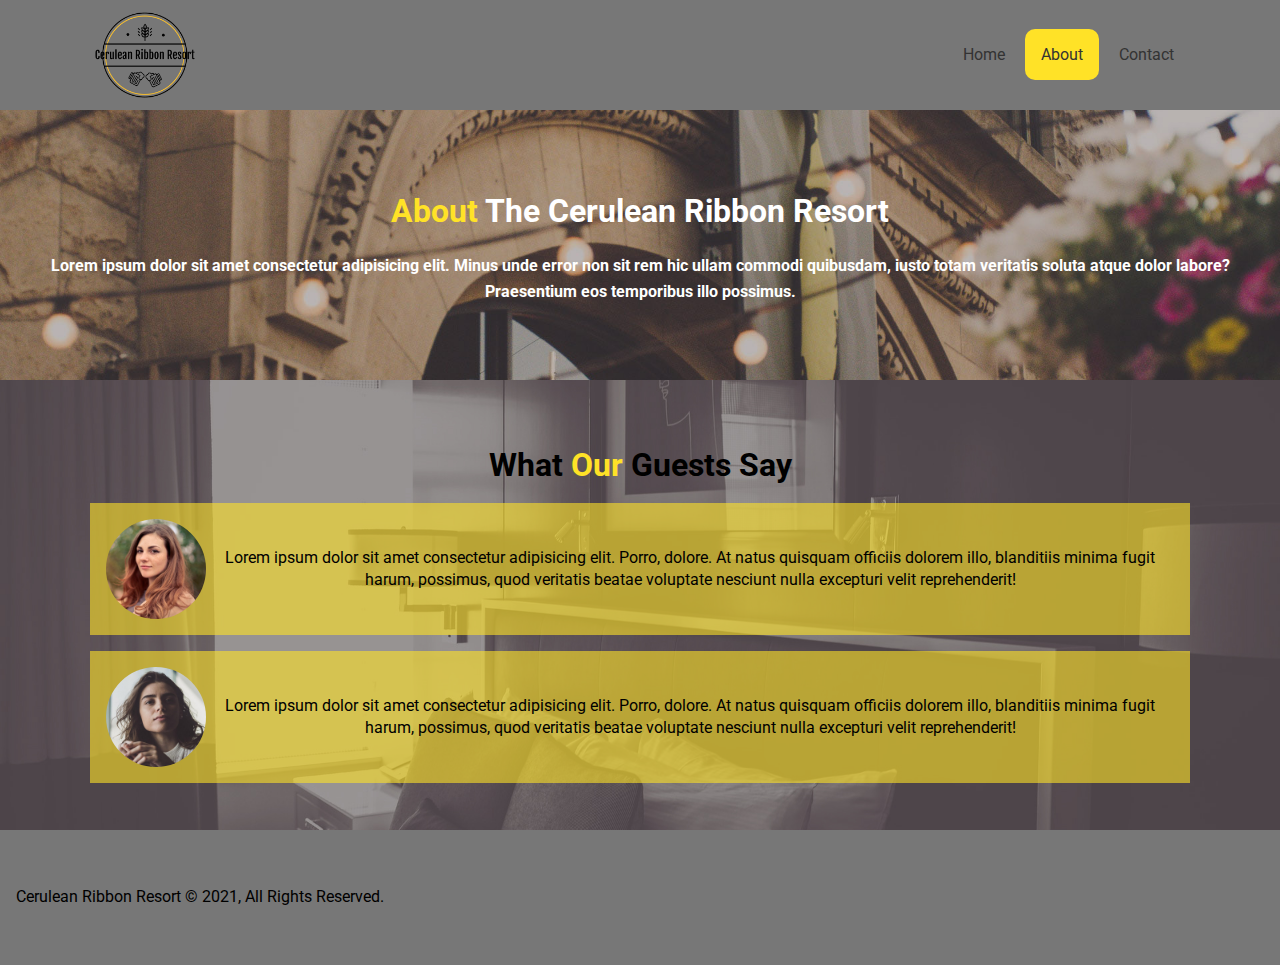
<file: About.html>
<!DOCTYPE html>
<html lang="en">

<head>
    <meta charset="UTF-8">
    <meta name="viewport" content="width=device-width, initial-scale=1.0">
    <link rel="apple-touch-icon" sizes="180x180" href="/apple-touch-icon.png">
    <link rel="icon" type="image/png" sizes="32x32" href="/favicon-32x32.png">
    <link rel="icon" type="image/png" sizes="16x16" href="/favicon-16x16.png">
    <link rel="manifest" href="/site.webmanifest">
    <link rel="mask-icon" href="/safari-pinned-tab.svg" color="#5bbad5">
    <meta name="msapplication-TileColor" content="#da532c">
    <meta name="theme-color" content="#ffffff">
    <link rel="stylesheet" href="https://use.fontawesome.com/releases/v5.15.2/css/all.css"
        integrity="sha384-vSIIfh2YWi9wW0r9iZe7RJPrKwp6bG+s9QZMoITbCckVJqGCCRhc+ccxNcdpHuYu" crossorigin="anonymous">
    <link href="https://fonts.googleapis.com/css2?family=Lato&family=Roboto:ital@1&display=swap" rel="stylesheet">
    <link rel="stylesheet" href="./css/main.css">
    <title>Cerulean Resort | Homepage</title>
</head>

<body>

    <!-- navbar -->

    <nav id="navBar">
        <div class="container">
            <div class="navWrap">
                <img src="./image_resources/Logo.png" alt="logo">
                <div class="navRight">
                    <a href="index.html">Home</a>
                    <a class="current" href="About.html">About</a>
                    <a href="Contact.html">Contact</a>
                </div>
            </div>
        </div>
    </nav>

    <!-- about -->

    <section id="about">
        <div class="leftAbout">
            <h1><span class="primaryTxt">About</span> The Cerulean Ribbon Resort</h1>
            <p>Lorem ipsum dolor sit amet consectetur adipisicing elit. Minus unde error non sit rem hic ullam commodi
                quibusdam, iusto totam veritatis soluta atque dolor labore? Praesentium eos temporibus illo possimus.
            </p>
        </div>
    </section>

    <!-- Testimonials -->

    <section id="testimonials">
        <div class="container">
            <h1>What <span class="primaryTxt">Our</span> Guests Say</h1>
            <div class="cover">
                <div class="testimTop">
                    <img src="./image_resources/person-1.jpg" alt="Alicia">
                    <p>Lorem ipsum dolor sit amet consectetur adipisicing elit. Porro, dolore. At natus quisquam
                        officiis
                        dolorem illo, blanditiis minima fugit harum, possimus, quod veritatis beatae voluptate nesciunt
                        nulla excepturi velit reprehenderit!</p>
                </div>
            </div>
            <div class="cover">
                <div class="testimBottom">
                    <img src="./image_resources/person-2.jpg" alt="Morena">
                    <p>Lorem ipsum dolor sit amet consectetur adipisicing elit. Porro, dolore. At natus quisquam
                        officiis
                        dolorem illo, blanditiis minima fugit harum, possimus, quod veritatis beatae voluptate nesciunt
                        nulla excepturi velit reprehenderit!</p>
                </div>
            </div>
        </div>
    </section>

    <!-- footer -->

    <footer id="footer">
        <p>Cerulean Ribbon Resort &copy; 2021, All Rights Reserved.</p>
        <a href="https://www.twitter.com" target="_blank"><i class="fab fa-twitter fa-2x"></i></a>
        <a href="https://www.facebook.com" target="_blank"><i class="fab fa-facebook fa-2x"></i></a>
        <a href="https://www.instagram.com" target="_blank"><i class="fab fa-instagram fa-2x"></i></a>
        <a href="https://www.youtube.com" target="_blank"><i class="fab fa-youtube fa-2x"></i></a>
        <a href="Contact.html"><i class="fas fa-envelope fa-2x"></i></a>
    </footer>
</body>

</html>
</file>
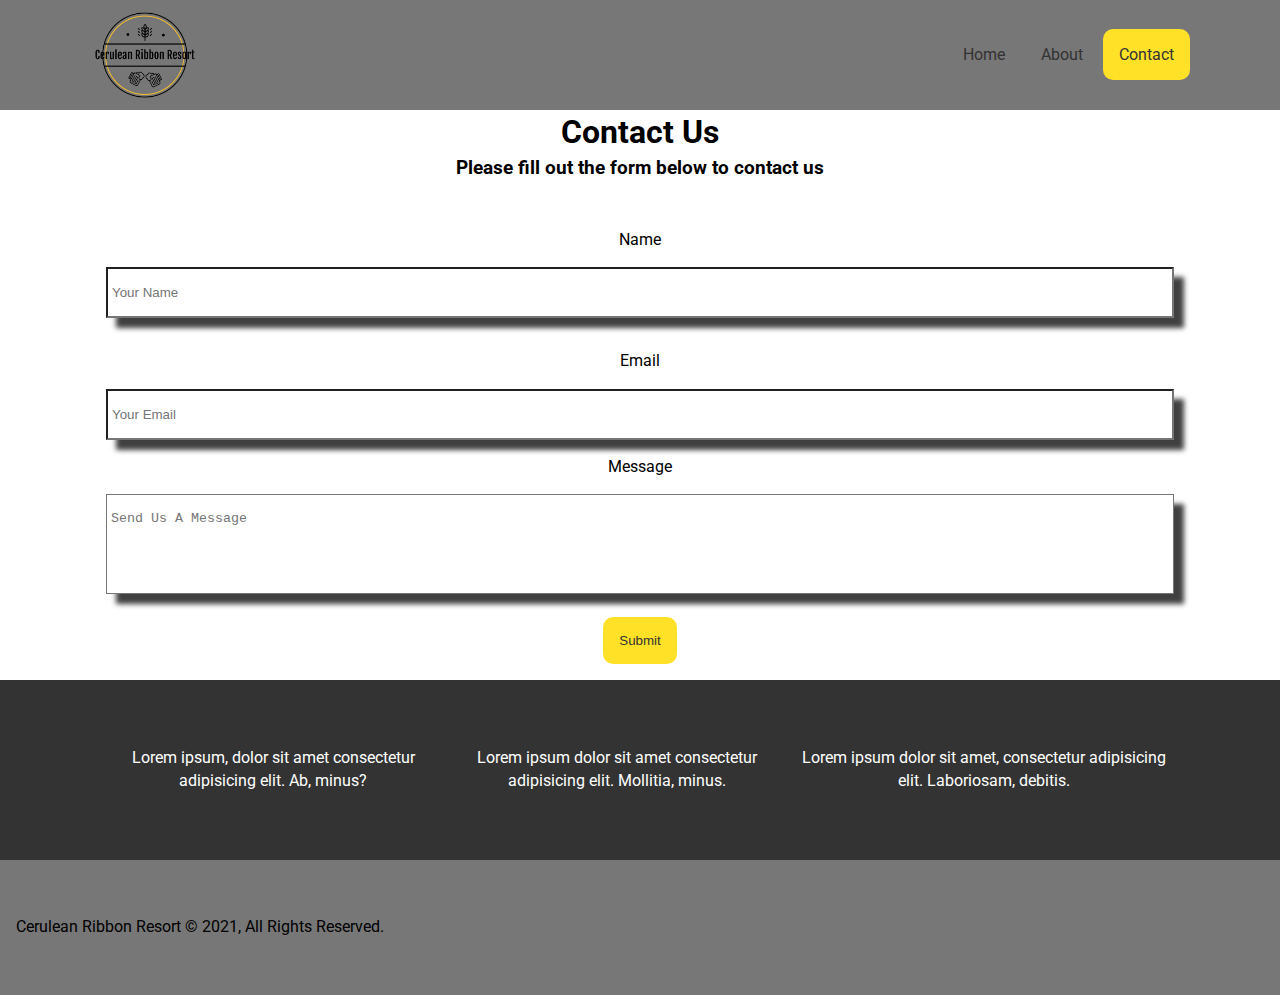
<file: Contact.html>
<!DOCTYPE html>
<html lang="en">

<head>
    <meta charset="UTF-8">
    <meta name="viewport" content="width=device-width, initial-scale=1.0">
    <link rel="apple-touch-icon" sizes="180x180" href="/apple-touch-icon.png">
    <link rel="icon" type="image/png" sizes="32x32" href="/favicon-32x32.png">
    <link rel="icon" type="image/png" sizes="16x16" href="/favicon-16x16.png">
    <link rel="manifest" href="/site.webmanifest">
    <link rel="mask-icon" href="/safari-pinned-tab.svg" color="#5bbad5">
    <meta name="msapplication-TileColor" content="#da532c">
    <meta name="theme-color" content="#ffffff">
    <link rel="stylesheet" href="https://use.fontawesome.com/releases/v5.15.2/css/all.css"
        integrity="sha384-vSIIfh2YWi9wW0r9iZe7RJPrKwp6bG+s9QZMoITbCckVJqGCCRhc+ccxNcdpHuYu" crossorigin="anonymous">
    <link href="https://fonts.googleapis.com/css2?family=Lato&family=Roboto:ital@1&display=swap" rel="stylesheet">
    <link rel="stylesheet" href="./css/main.css">
    <link rel="stylesheet" href="">
    <title>Cerulean Resort | Homepage</title>
</head>

<body>

    <!-- navbar -->

    <nav id="navBar">
        <div class="container">
            <div class="navWrap">
                <img src="./image_resources/Logo.png" alt="logo">
                <div class="navRight">
                    <a href="index.html">Home</a>
                    <a href="About.html">About</a>
                    <a class="current" href="Contact.html">Contact</a>
                </div>
            </div>
        </div>
    </nav>

    <!-- form -->

    <div id="form">
        <div class="container">
            <h1>Contact Us</h1>
            <h3>Please fill out the form below to contact us</h3>
            <form class="formlist" action="process.php">
                <div>
                    <label for="name">Name</label>
                    <input type="text" id="name" name="name" placeholder="Your Name" required>
                </div>
                <div>
                    <label for="email">Email</label>
                    <input type="email" id="email" name="email" placeholder="Your Email" required>
                </div>
                <div>
                    <p>Message</p>
                    <Textarea maxlength="500" placeholder="Send Us A Message"></Textarea>
                </div>
                <div class="center">
                    <input class="btn" type="submit">
                </div>
            </form>
        </div>
    </div>

    <!-- Adress -->
    <section id="adress">
        <div class="container">
            <div class="box">
                <i class="fas fa-hotel fa-2x"></i>
                <p>Lorem ipsum, dolor sit amet consectetur adipisicing elit. Ab, minus?</p>
            </div>
            <div class="box">
                <i class="fas fa-phone fa-2x"></i>
                <p>Lorem ipsum dolor sit amet consectetur adipisicing elit. Mollitia, minus.</p>
            </div>
            <div class="box">
                <i class="fas fa-envelope fa-2x"></i>
                <p>Lorem ipsum dolor sit amet, consectetur adipisicing elit. Laboriosam, debitis.</p>
            </div>
        </div>
    </section>


    <!-- footer -->

    <footer id="footer">
        <p>Cerulean Ribbon Resort &copy; 2021, All Rights Reserved.</p>
        <a href="https://www.twitter.com" target="_blank"><i class="fab fa-twitter fa-2x"></i></a>
        <a href="https://www.facebook.com" target="_blank"><i class="fab fa-facebook fa-2x"></i></a>
        <a href="https://www.instagram.com" target="_blank"><i class="fab fa-instagram fa-2x"></i></a>
        <a href="https://www.youtube.com" target="_blank"><i class="fab fa-youtube fa-2x"></i></a>
        <a href="Contact.html"><i class="fas fa-envelope fa-2x"></i></a>
    </footer>
</body>

</html>
</file>
<file: css/main.css>
* {
  margin: 0;
  padding: 0;
  -webkit-box-sizing: border-box;
          box-sizing: border-box;
}

body {
  font-family: "Lato", sans-serif;
  font-family: "Roboto", sans-serif;
  line-height: 1.4;
}

.container {
  max-width: 1100px;
  border-style: none;
  overflow: hidden;
  margin: 0 auto;
}

.primaryTxt {
  color: #ffe227;
}

a {
  text-decoration: none;
}

.current {
  background: #ffe227;
  border-radius: 10px;
}

.btn {
  padding: 1rem;
  background: #ffe227;
  border-radius: 10px;
  color: #333;
  -webkit-transition: all 0.1s linear;
  transition: all 0.1s linear;
  display: inline-block;
  border: none;
}

.btn:hover {
  -webkit-transform: scale(1.1);
          transform: scale(1.1);
  border-radius: 10px;
}

#navBar {
  position: -webkit-sticky;
  position: sticky;
  top: 0;
  left: 0;
  background: #777;
  z-index: 2;
}

#navBar .container .navWrap {
  display: -webkit-box;
  display: -ms-flexbox;
  display: flex;
  -webkit-box-pack: justify;
      -ms-flex-pack: justify;
          justify-content: space-between;
  text-align: center;
  -webkit-box-align: center;
      -ms-flex-align: center;
          align-items: center;
  width: 100%;
}

#navBar .container .navWrap img {
  width: 10%;
}

#navBar .container .navWrap .navRight {
  padding: size;
}

#navBar .container .navWrap .navRight a {
  color: #fff;
  padding: 1rem;
  -webkit-transition: all 0.2s linear;
  transition: all 0.2s linear;
  color: #333;
}

#navBar .container .navWrap .navRight a:hover {
  background: #ffe227;
  border-radius: 10px;
}

.showcase {
  position: relative;
  background: #333;
  height: 100vh;
  padding: 2rem;
}

.showcase img {
  display: -webkit-box;
  display: -ms-flexbox;
  display: flex;
  position: relative;
  margin: 0 auto;
  height: 250px;
  margin-bottom: -200px;
}

.showcase::before {
  content: "";
  background: url(../image_resources/Background-showcase.jpg) no-repeat center center/cover;
  position: absolute;
  top: 0;
  left: 0;
  width: 100%;
  height: 100%;
  opacity: 0.8;
}

.showcase .container {
  display: -webkit-box;
  display: -ms-flexbox;
  display: flex;
  position: relative;
  color: #fff;
  -webkit-box-orient: vertical;
  -webkit-box-direction: normal;
      -ms-flex-direction: column;
          flex-direction: column;
  -webkit-box-pack: center;
      -ms-flex-pack: center;
          justify-content: center;
  -webkit-box-align: center;
      -ms-flex-align: center;
          align-items: center;
  text-align: center;
  height: 100%;
}

.showcase .container h1 {
  margin-bottom: 1rem;
  font-size: 2.2rem;
  text-transform: capitalize;
}

.showcase .container p {
  margin-bottom: 1rem;
}

#history {
  color: #fff;
  height: 50vh;
  display: -ms-grid;
  display: grid;
  -ms-grid-columns: 1fr 1fr;
      grid-template-columns: 1fr 1fr;
  grid-gap: 1rem;
}

#history .leftHistory {
  background: url(../image_resources/photo-2.jpg) no-repeat center center/cover;
}

#history .rightHistory {
  display: -webkit-box;
  display: -ms-flexbox;
  display: flex;
  -webkit-box-orient: vertical;
  -webkit-box-direction: normal;
      -ms-flex-direction: column;
          flex-direction: column;
  height: 100%;
  background: #777;
  -webkit-box-align: center;
      -ms-flex-align: center;
          align-items: center;
  -webkit-box-pack: center;
      -ms-flex-pack: center;
          justify-content: center;
  text-align: center;
  line-height: 1.6;
}

#history .rightHistory h2 {
  padding: 1rem;
  margin-bottom: 1rem;
}

#history .rightHistory p {
  padding: 1rem;
  margin-bottom: 1rem;
}

#benefits {
  display: -webkit-box;
  display: -ms-flexbox;
  display: flex;
  color: #fff;
  background: #333;
  -webkit-box-pack: center;
      -ms-flex-pack: center;
          justify-content: center;
  -webkit-box-align: center;
      -ms-flex-align: center;
          align-items: center;
  text-align: center;
}

#benefits .box i {
  padding: 1rem;
}

#benefits .box p {
  padding: 1rem;
}

#about {
  background: url(../image_resources/test-bg.jpg) no-repeat center center/cover;
  display: -webkit-box;
  display: -ms-flexbox;
  display: flex;
  height: 30vh;
  padding: 1rem;
  text-align: center;
  -webkit-box-pack: center;
      -ms-flex-pack: center;
          justify-content: center;
  -webkit-box-align: center;
      -ms-flex-align: center;
          align-items: center;
}

#about .leftAbout {
  color: #fff;
  line-height: 1.6;
  font-weight: bold;
}

#about .leftAbout h1 {
  margin-bottom: 1rem;
}

#about .rightAbout img {
  width: 100%;
  border-radius: 50%;
}

#testimonials {
  background: #777;
  display: -webkit-box;
  display: -ms-flexbox;
  display: flex;
  -webkit-box-orient: vertical;
  -webkit-box-direction: normal;
      -ms-flex-direction: column;
          flex-direction: column;
  -webkit-box-pack: center;
      -ms-flex-pack: center;
          justify-content: center;
  height: 50vh;
  background: url(../image_resources/showcase.jpg) no-repeat center center/cover;
}

#testimonials .container h1 {
  text-align: center;
  padding: 1rem;
}

#testimonials .container .cover {
  background: rgba(255, 226, 39, 0.6);
}

#testimonials .container .cover .testimTop {
  display: -webkit-box;
  display: -ms-flexbox;
  display: flex;
  height: 100%;
  -webkit-box-pack: center;
      -ms-flex-pack: center;
          justify-content: center;
  -webkit-box-align: center;
      -ms-flex-align: center;
          align-items: center;
  text-align: center;
  padding: 1rem;
  margin-bottom: 1rem;
}

#testimonials .container .cover .testimTop img {
  width: 100px;
  border-radius: 50%;
}

#testimonials .container .cover .testimBottom {
  display: -webkit-box;
  display: -ms-flexbox;
  display: flex;
  height: 100%;
  -webkit-box-pack: center;
      -ms-flex-pack: center;
          justify-content: center;
  -webkit-box-align: center;
      -ms-flex-align: center;
          align-items: center;
  text-align: center;
  padding: 1rem;
}

#testimonials .container .cover .testimBottom img {
  width: 100px;
  border-radius: 50%;
}

#form h1,
#form h3 {
  text-align: center;
}

#form .container .formlist {
  padding: 1rem;
}

#form .container .formlist label {
  display: block;
  text-align: center;
  padding: 1rem;
  margin-top: 1rem;
}

#form .container .formlist div input[type="text"] {
  width: 100%;
  padding: 1rem 0.25rem;
  -webkit-box-shadow: 10px 10px 5px 0px rgba(0, 0, 0, 0.75);
          box-shadow: 10px 10px 5px 0px rgba(0, 0, 0, 0.75);
}

#form .container .formlist div input[type="email"] {
  width: 100%;
  padding: 1rem 0.25rem;
  -webkit-box-shadow: 10px 10px 5px 0px rgba(0, 0, 0, 0.75);
          box-shadow: 10px 10px 5px 0px rgba(0, 0, 0, 0.75);
}

#form .container .formlist p {
  text-align: center;
  padding: 1rem;
}

#form .container .formlist textarea {
  height: 100px;
  width: 100%;
  padding: 1rem 0.25rem;
  overflow: hidden;
  resize: none;
  -webkit-box-shadow: 10px 10px 5px 0px rgba(0, 0, 0, 0.75);
          box-shadow: 10px 10px 5px 0px rgba(0, 0, 0, 0.75);
}

#form .container .formlist .center {
  display: -webkit-box;
  display: -ms-flexbox;
  display: flex;
  -webkit-box-align: center;
      -ms-flex-align: center;
          align-items: center;
  -webkit-box-pack: center;
      -ms-flex-pack: center;
          justify-content: center;
  margin-top: 1rem;
}

#footer {
  background: #777;
  height: 15vh;
  display: -webkit-box;
  display: -ms-flexbox;
  display: flex;
  -webkit-box-pack: justify;
      -ms-flex-pack: justify;
          justify-content: space-between;
  -webkit-box-align: center;
      -ms-flex-align: center;
          align-items: center;
  overflow: hidden;
}

#footer p {
  padding: 1rem;
}

#footer a {
  padding: 1rem;
  -webkit-transition: all 0.2s linear;
  transition: all 0.2s linear;
  color: #000;
}

#footer a:hover {
  -webkit-transform: scale(1.1);
          transform: scale(1.1);
}

#adress {
  height: 20vh;
  background: #333;
}

#adress .container {
  display: -webkit-box;
  display: -ms-flexbox;
  display: flex;
  text-align: center;
  -webkit-box-pack: center;
      -ms-flex-pack: center;
          justify-content: center;
  -webkit-box-align: center;
      -ms-flex-align: center;
          align-items: center;
  height: 100%;
  color: #fff;
  padding: 1rem;
}
/*# sourceMappingURL=main.css.map */
</file>
